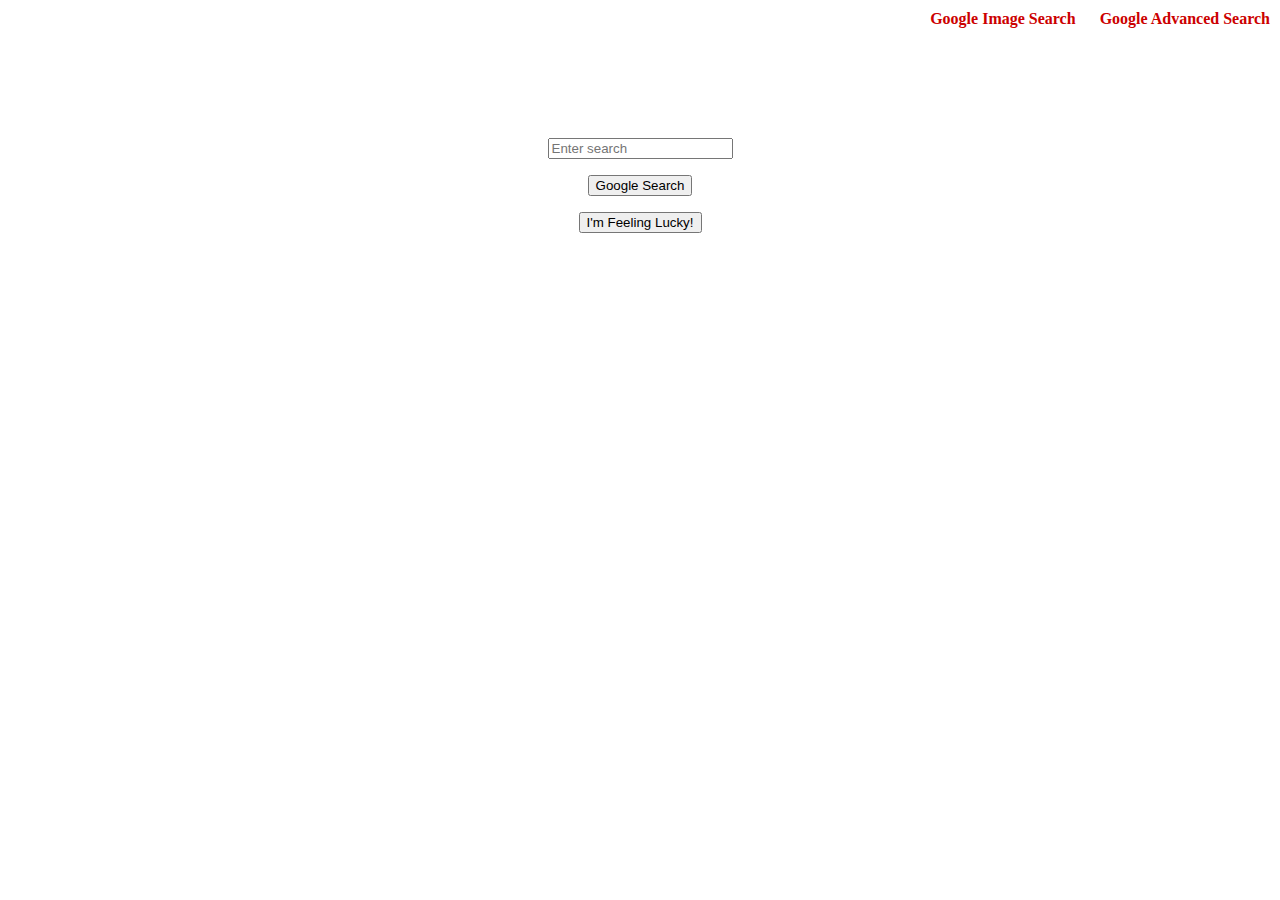
<file: index.html>
<!DOCTYPE html>
<html lang="en">
<head>

  <title>Search</title>
  <link rel="stylesheet" href="indexStyle.css">
  <link rel="stylesheet" href="https://stackpath.bootstrapcdn.com/bootstrap/4.5.0/css/bootstrap.min.css" integrity="sha384-9aIt2nRpC12Uk9gS9baDl411NQApFmC26EwAOH8WgZl5MYYxFfc+NcPb1dKGj7Sk" crossorigin="anonymous">

</head>


<body>

  <ul id="navbar">

    <li><a href="imageSearch.html">Google Image Search</a></li>
    <li><a href="advancedSearch.html">Google Advanced Search</a></li>

  </ul>


  <div class = "content">

    <form action="https://google.com/search">
      <div class="form-group">
        <input type="text" name="q" placeholder="Enter search">

        <p></p>
       

        <input value="Google Search" type="submit" class="btn btn-primary">

        <p></p>

        <input value="I'm Feeling Lucky!" type="submit" name="btnI" class="btn btn-success">


      </div>

    </form>

</body>



</html>
</file>
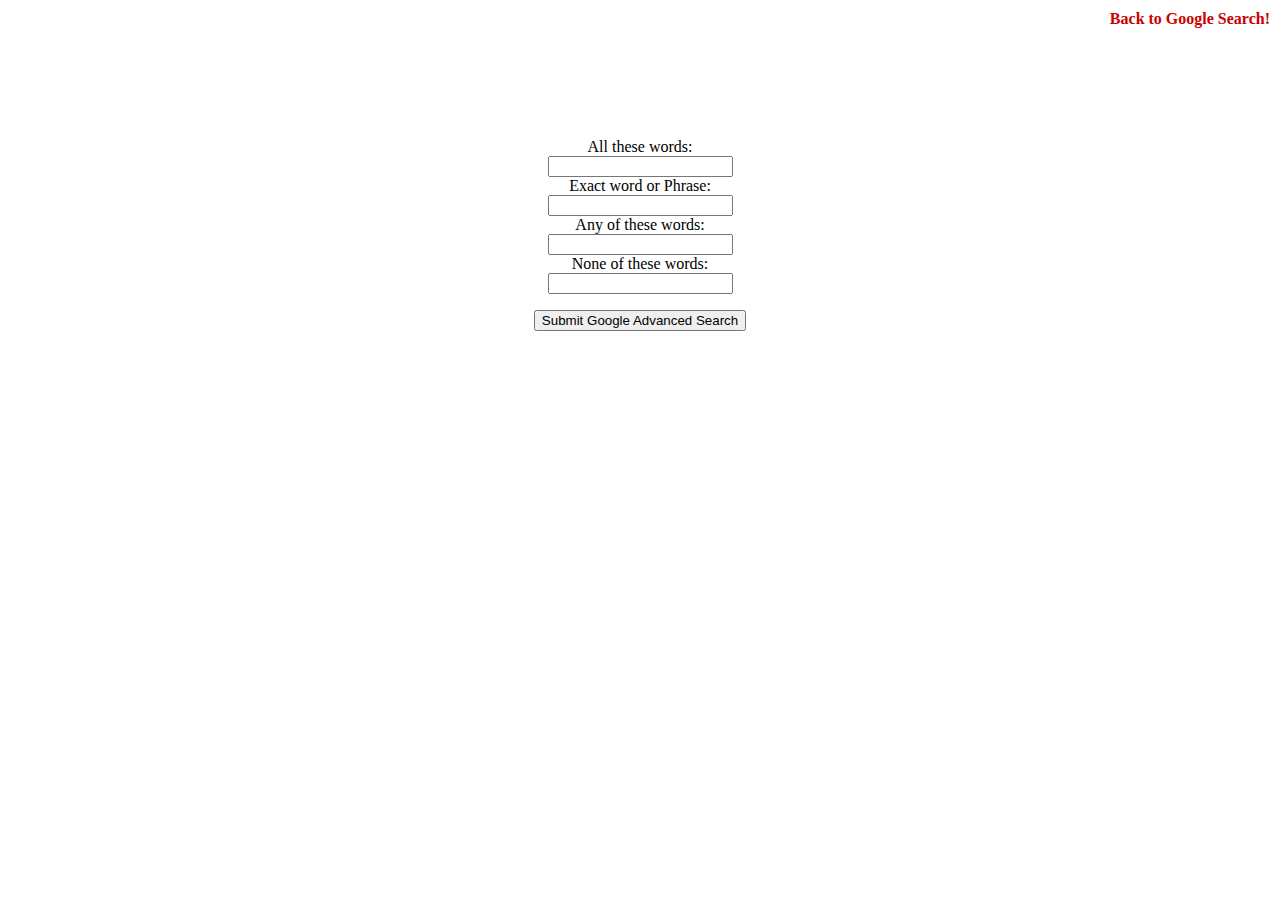
<file: advancedSearch.html>
<!DOCTYPE html>
<html lang="en">
<head>

  <title>Search</title>
  <link rel="stylesheet" href="indexStyle.css">
  <link rel="stylesheet" href="https://stackpath.bootstrapcdn.com/bootstrap/4.5.0/css/bootstrap.min.css" integrity="sha384-9aIt2nRpC12Uk9gS9baDl411NQApFmC26EwAOH8WgZl5MYYxFfc+NcPb1dKGj7Sk" crossorigin="anonymous">

</head>


<body>

  <ul id="navbar">

    <li><a href="index.html">Back to Google Search!</a></li>

  </ul>


  <div class = "content">

    <form action="https://google.com/search">

      <div class="form-group row">
        <label class="col-sm-2 col-form-label">All these words:</label>
        <div class="col-sm-10">
          <input type="text" name="as_q" class="form-control">
        </div>
      </div>

      <div class="form-group row">
        <label  class="col-sm-2 col-form-label">Exact word or Phrase:</label>
        <div class="col-sm-10">
          <input type="text" name="as_epq" class="form-control">
        </div>
      </div>

      <div class="form-group row">
        <label  class="col-sm-2 col-form-label">Any of these words:</label>
        <div class="col-sm-10">
          <input type="text" name="as_oq" class="form-control">
        </div>
      </div>

      <div class="form-group row">
        <label  class="col-sm-2 col-form-label">None of these words:</label>
        <div class="col-sm-10">
          <input type="text" name="as_eq" class="form-control">
        </div>
      </div>


        <p></p>
        

        <button type="submit" class="btn btn-primary">Submit Google Advanced Search</button>
      </div>

    </form>

    <p>
    </p>

  </body>



  </html>
</file>
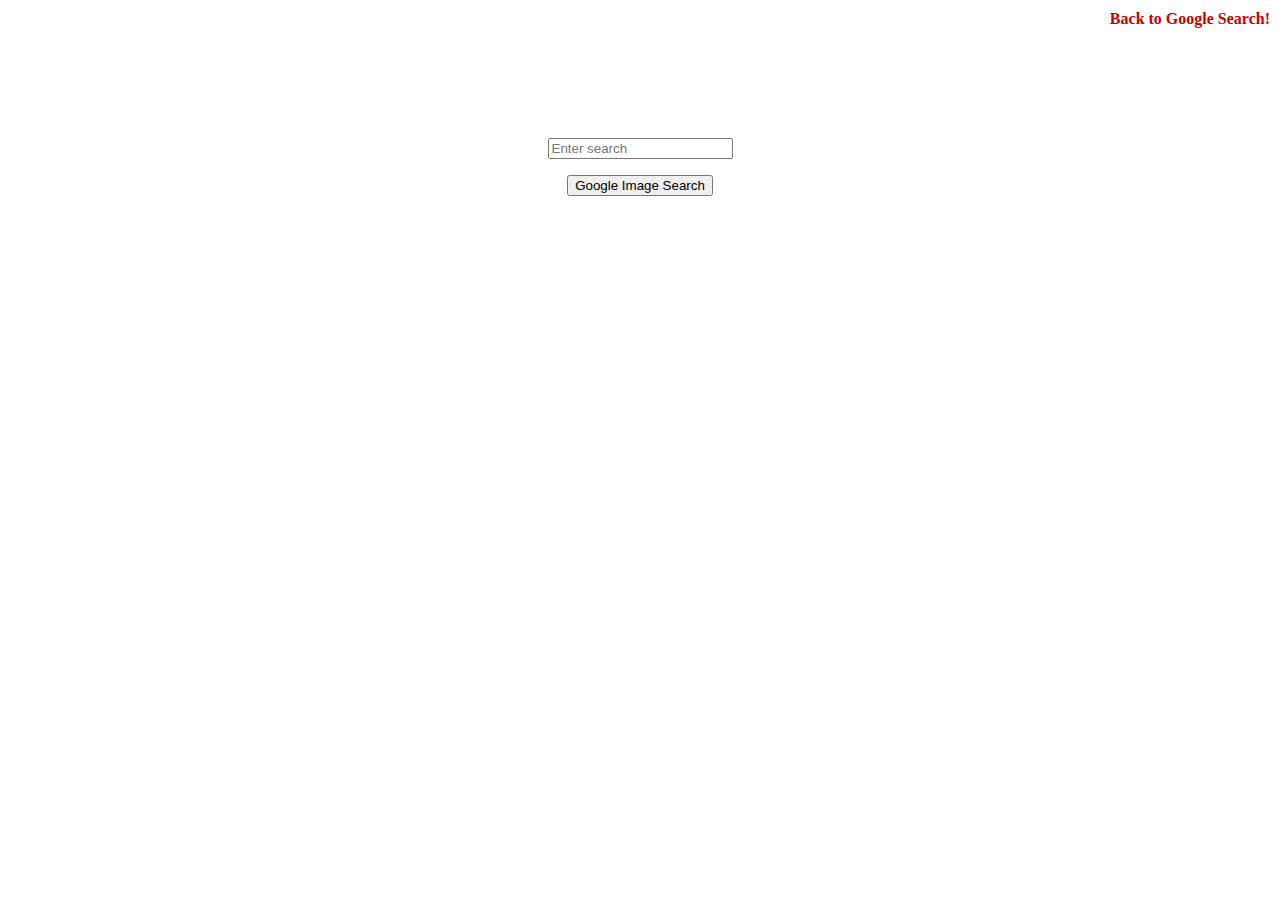
<file: imageSearch.html>
<!DOCTYPE html>
<html lang="en">
<head>

  <title>Search</title>
  <link rel="stylesheet" href="indexStyle.css">
  <link rel="stylesheet" href="https://stackpath.bootstrapcdn.com/bootstrap/4.5.0/css/bootstrap.min.css" integrity="sha384-9aIt2nRpC12Uk9gS9baDl411NQApFmC26EwAOH8WgZl5MYYxFfc+NcPb1dKGj7Sk" crossorigin="anonymous">

</head>


<body>

  <ul id="navbar">

    <li><a href="index.html">Back to Google Search!</a></li>

  </ul>


  <div class = "content">

    <form action="https://google.com/search">


      <div class="form-group">
        <input type="text" name="q" placeholder="Enter search">
        <input type="hidden" name="tbm" value="isch">

        <p></p>


        <button type="submit" class="btn btn-primary">Google Image Search</button>
      </div>

    </form>


    </body>



    </html>
</file>
<file: indexStyle.css>
body {

  width:100%; padding:0; margin:0 auto; font-family: Arial, Helvetica,;
}

.content {
  margin: auto;
  width:80%;
  padding:100px;
}


h1 {text-align: center;}
p {text-align: center;}
div {
  text-align: center;
}

#navbar {
  list-style:none;
  margin:0;
  padding:0;
  text-align:right;
}

#navbar li {
  position:relative;
  display:inline;
}

#navbar li:hover a{
  text-decoration:underline;
  background:#f1f1f1;
}

#navbar a {
  color:#c00;
  text-decoration:none;
  font-weight:bold;
  display:inline-block;
  padding:10px;
}

#navbar a:hover{
  text-decoration:underline;
  color:black;
}
</file>
